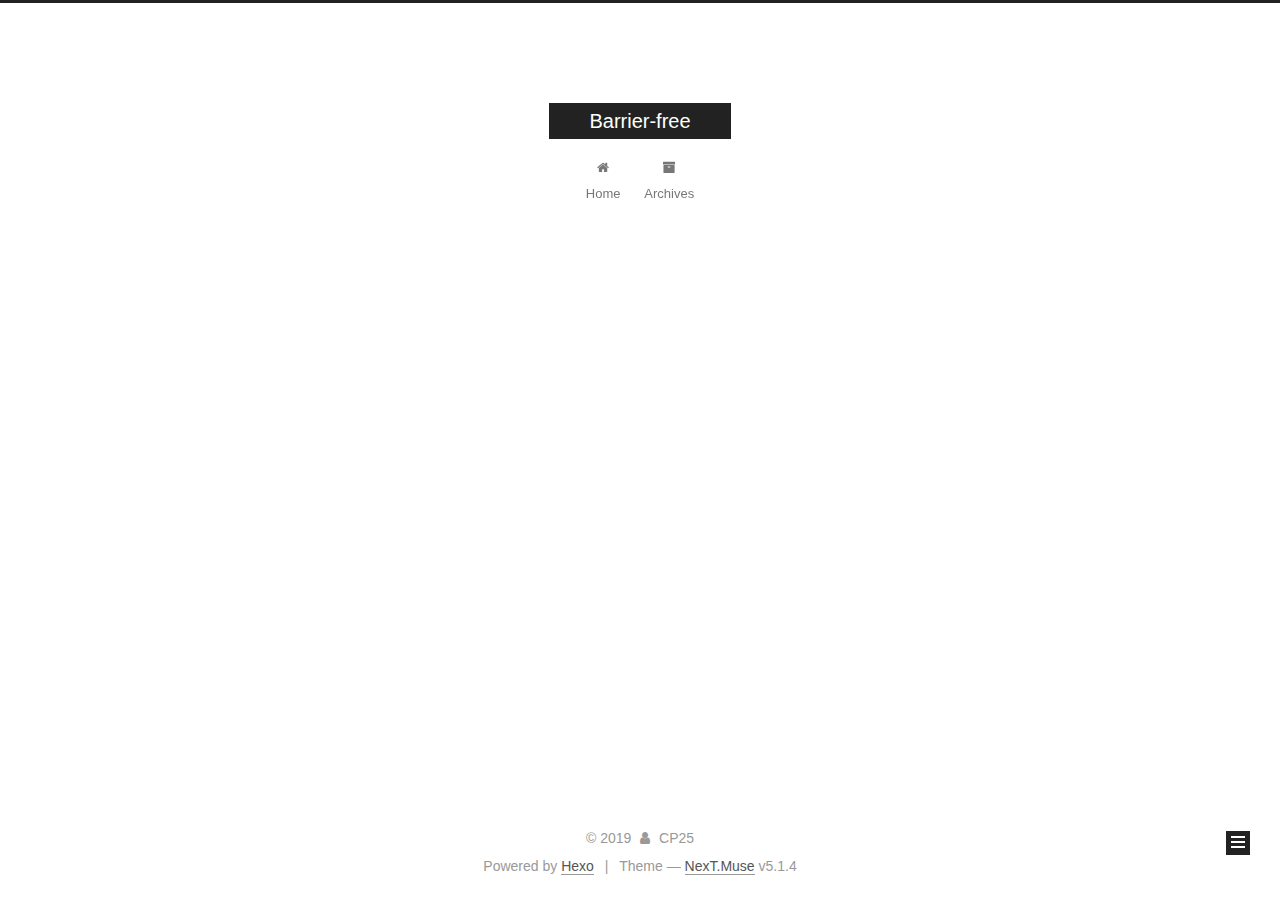
<file: archives/index.html>
<!DOCTYPE html>



  


<html class="theme-next muse use-motion" lang="en">
<head><meta name="generator" content="Hexo 3.9.0">
  <meta charset="UTF-8">
<meta http-equiv="X-UA-Compatible" content="IE=edge">
<meta name="viewport" content="width=device-width, initial-scale=1, maximum-scale=1">
<meta name="theme-color" content="#222">









<meta http-equiv="Cache-Control" content="no-transform">
<meta http-equiv="Cache-Control" content="no-siteapp">
















  
  
  <link href="/lib/fancybox/source/jquery.fancybox.css?v=2.1.5" rel="stylesheet" type="text/css">







<link href="/lib/font-awesome/css/font-awesome.min.css?v=4.6.2" rel="stylesheet" type="text/css">

<link href="/css/main.css?v=5.1.4" rel="stylesheet" type="text/css">


  <link rel="apple-touch-icon" sizes="180x180" href="/images/apple-touch-icon-next.png?v=5.1.4">


  <link rel="icon" type="image/png" sizes="32x32" href="/images/favicon-32x32-next.png?v=5.1.4">


  <link rel="icon" type="image/png" sizes="16x16" href="/images/favicon-16x16-next.png?v=5.1.4">


  <link rel="mask-icon" href="/images/logo.svg?v=5.1.4" color="#222">





  <meta name="keywords" content="Hexo, NexT">










<meta property="og:type" content="website">
<meta property="og:title" content="Barrier-free">
<meta property="og:url" content="http://yoursite.com/archives/index.html">
<meta property="og:site_name" content="Barrier-free">
<meta property="og:locale" content="en">
<meta name="twitter:card" content="summary">
<meta name="twitter:title" content="Barrier-free">



<script type="text/javascript" id="hexo.configurations">
  var NexT = window.NexT || {};
  var CONFIG = {
    root: '/',
    scheme: 'Muse',
    version: '5.1.4',
    sidebar: {"position":"left","display":"post","offset":12,"b2t":false,"scrollpercent":false,"onmobile":false},
    fancybox: true,
    tabs: true,
    motion: {"enable":true,"async":false,"transition":{"post_block":"fadeIn","post_header":"slideDownIn","post_body":"slideDownIn","coll_header":"slideLeftIn","sidebar":"slideUpIn"}},
    duoshuo: {
      userId: '0',
      author: 'Author'
    },
    algolia: {
      applicationID: '',
      apiKey: '',
      indexName: '',
      hits: {"per_page":10},
      labels: {"input_placeholder":"Search for Posts","hits_empty":"We didn't find any results for the search: ${query}","hits_stats":"${hits} results found in ${time} ms"}
    }
  };
</script>



  <link rel="canonical" href="http://yoursite.com/archives/">





  <title>Archive | Barrier-free</title>
  








</head>

<body itemscope itemtype="http://schema.org/WebPage" lang="en">

  
  
    
  

  <div class="container sidebar-position-left page-archive">
    <div class="headband"></div>

    <header id="header" class="header" itemscope itemtype="http://schema.org/WPHeader">
      <div class="header-inner"><div class="site-brand-wrapper">
  <div class="site-meta ">
    

    <div class="custom-logo-site-title">
      <a href="/" class="brand" rel="start">
        <span class="logo-line-before"><i></i></span>
        <span class="site-title">Barrier-free</span>
        <span class="logo-line-after"><i></i></span>
      </a>
    </div>
      
        <p class="site-subtitle"></p>
      
  </div>

  <div class="site-nav-toggle">
    <button>
      <span class="btn-bar"></span>
      <span class="btn-bar"></span>
      <span class="btn-bar"></span>
    </button>
  </div>
</div>

<nav class="site-nav">
  

  
    <ul id="menu" class="menu">
      
        
        <li class="menu-item menu-item-home">
          <a href="/" rel="section">
            
              <i class="menu-item-icon fa fa-fw fa-home"></i> <br>
            
            Home
          </a>
        </li>
      
        
        <li class="menu-item menu-item-archives">
          <a href="/archives/" rel="section">
            
              <i class="menu-item-icon fa fa-fw fa-archive"></i> <br>
            
            Archives
          </a>
        </li>
      

      
    </ul>
  

  
</nav>



 </div>
    </header>

    <main id="main" class="main">
      <div class="main-inner">
        <div class="content-wrap">
          <div id="content" class="content">
            

  
  
  
  <div class="post-block archive">
    <div id="posts" class="posts-collapse">
      <span class="archive-move-on"></span>

      <span class="archive-page-counter">
        
        
        
          
        
        Um..! 1 post. Keep on posting.
      </span>

      

        
        
        

        
          
          <div class="collection-title">
            <h1 class="archive-year" id="archive-year-2019">2019</h1>
          </div>
        
        

        

  <article class="post post-type-normal" itemscope itemtype="http://schema.org/Article">
    <header class="post-header">

      <h2 class="post-title">
        
            <a class="post-title-link" href="/2019/10/07/hello-world/" itemprop="url">
              
                <span itemprop="name">Hello World</span>
              
            </a>
        
      </h2>

      <div class="post-meta">
        <time class="post-time" itemprop="dateCreated" datetime="2019-10-07T18:36:07+11:00" content="2019-10-07">
          10-07
        </time>
      </div>

    </header>
  </article>



      

    </div>
  </div>
  
  
  

  



          </div>
          


          

        </div>
        
          
  
  <div class="sidebar-toggle">
    <div class="sidebar-toggle-line-wrap">
      <span class="sidebar-toggle-line sidebar-toggle-line-first"></span>
      <span class="sidebar-toggle-line sidebar-toggle-line-middle"></span>
      <span class="sidebar-toggle-line sidebar-toggle-line-last"></span>
    </div>
  </div>

  <aside id="sidebar" class="sidebar">
    
    <div class="sidebar-inner">

      

      

      <section class="site-overview-wrap sidebar-panel sidebar-panel-active">
        <div class="site-overview">
          <div class="site-author motion-element" itemprop="author" itemscope itemtype="http://schema.org/Person">
            
              <p class="site-author-name" itemprop="name">CP25</p>
              <p class="site-description motion-element" itemprop="description"></p>
          </div>

          <nav class="site-state motion-element">

            
              <div class="site-state-item site-state-posts">
              
                <a href="/archives/">
              
                  <span class="site-state-item-count">1</span>
                  <span class="site-state-item-name">posts</span>
                </a>
              </div>
            

            

            

          </nav>

          

          

          
          

          
          

          

        </div>
      </section>

      

      

    </div>
  </aside>


        
      </div>
    </main>

    <footer id="footer" class="footer">
      <div class="footer-inner">
        <div class="copyright">&copy; <span itemprop="copyrightYear">2019</span>
  <span class="with-love">
    <i class="fa fa-user"></i>
  </span>
  <span class="author" itemprop="copyrightHolder">CP25</span>

  
</div>


  <div class="powered-by">Powered by <a class="theme-link" target="_blank" href="https://hexo.io">Hexo</a></div>



  <span class="post-meta-divider">|</span>



  <div class="theme-info">Theme &mdash; <a class="theme-link" target="_blank" href="https://github.com/iissnan/hexo-theme-next">NexT.Muse</a> v5.1.4</div>




        







        
      </div>
    </footer>

    
      <div class="back-to-top">
        <i class="fa fa-arrow-up"></i>
        
      </div>
    

    

  </div>

  

<script type="text/javascript">
  if (Object.prototype.toString.call(window.Promise) !== '[object Function]') {
    window.Promise = null;
  }
</script>









  












  
  
    <script type="text/javascript" src="/lib/jquery/index.js?v=2.1.3"></script>
  

  
  
    <script type="text/javascript" src="/lib/fastclick/lib/fastclick.min.js?v=1.0.6"></script>
  

  
  
    <script type="text/javascript" src="/lib/jquery_lazyload/jquery.lazyload.js?v=1.9.7"></script>
  

  
  
    <script type="text/javascript" src="/lib/velocity/velocity.min.js?v=1.2.1"></script>
  

  
  
    <script type="text/javascript" src="/lib/velocity/velocity.ui.min.js?v=1.2.1"></script>
  

  
  
    <script type="text/javascript" src="/lib/fancybox/source/jquery.fancybox.pack.js?v=2.1.5"></script>
  


  


  <script type="text/javascript" src="/js/src/utils.js?v=5.1.4"></script>

  <script type="text/javascript" src="/js/src/motion.js?v=5.1.4"></script>



  
  

  

  


  <script type="text/javascript" src="/js/src/bootstrap.js?v=5.1.4"></script>



  


  




	





  





  












  





  

  

  

  
  

  

  

  

</body>
</html>
</file>
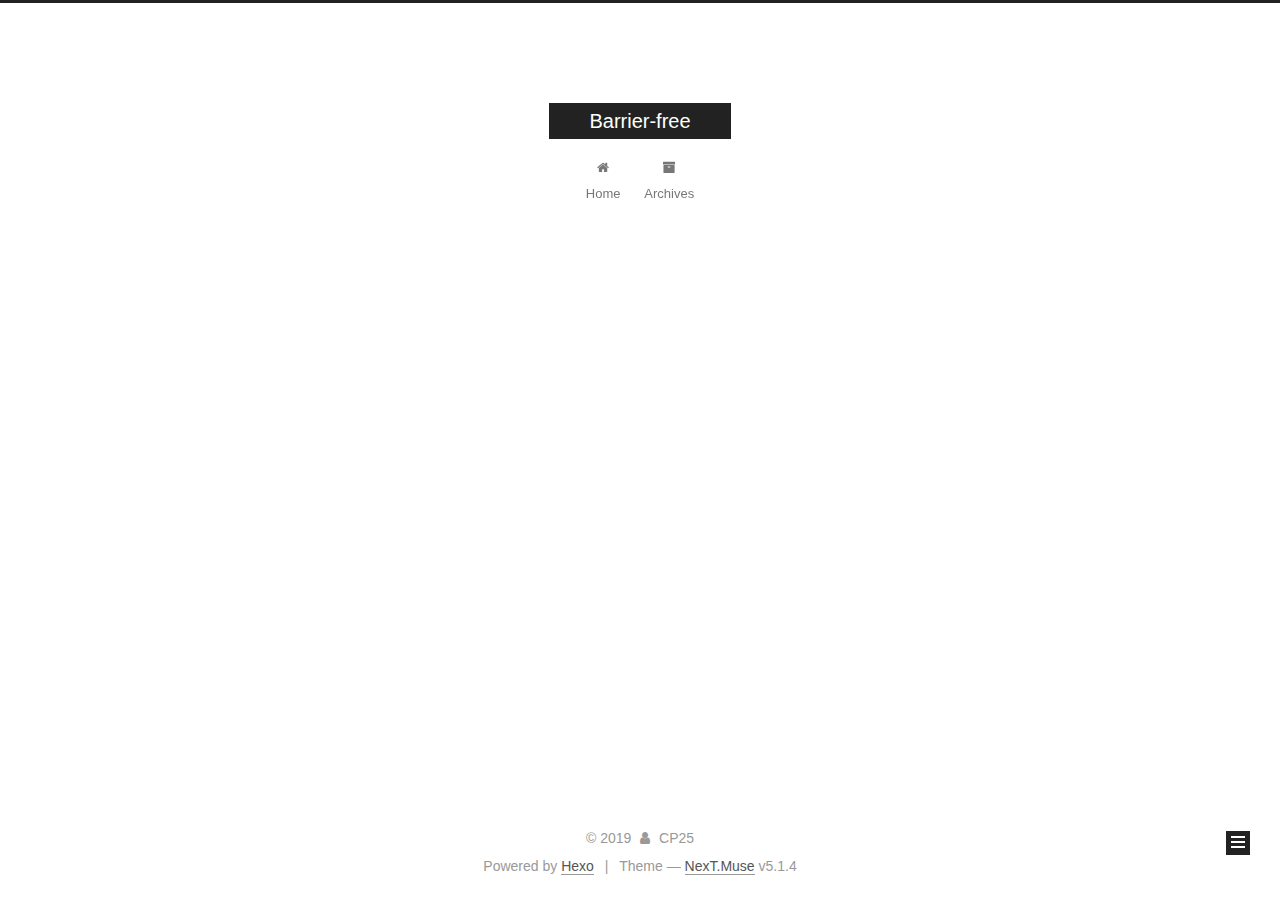
<file: archives/2019/index.html>
<!DOCTYPE html>



  


<html class="theme-next muse use-motion" lang="en">
<head><meta name="generator" content="Hexo 3.9.0">
  <meta charset="UTF-8">
<meta http-equiv="X-UA-Compatible" content="IE=edge">
<meta name="viewport" content="width=device-width, initial-scale=1, maximum-scale=1">
<meta name="theme-color" content="#222">









<meta http-equiv="Cache-Control" content="no-transform">
<meta http-equiv="Cache-Control" content="no-siteapp">
















  
  
  <link href="/lib/fancybox/source/jquery.fancybox.css?v=2.1.5" rel="stylesheet" type="text/css">







<link href="/lib/font-awesome/css/font-awesome.min.css?v=4.6.2" rel="stylesheet" type="text/css">

<link href="/css/main.css?v=5.1.4" rel="stylesheet" type="text/css">


  <link rel="apple-touch-icon" sizes="180x180" href="/images/apple-touch-icon-next.png?v=5.1.4">


  <link rel="icon" type="image/png" sizes="32x32" href="/images/favicon-32x32-next.png?v=5.1.4">


  <link rel="icon" type="image/png" sizes="16x16" href="/images/favicon-16x16-next.png?v=5.1.4">


  <link rel="mask-icon" href="/images/logo.svg?v=5.1.4" color="#222">





  <meta name="keywords" content="Hexo, NexT">










<meta property="og:type" content="website">
<meta property="og:title" content="Barrier-free">
<meta property="og:url" content="http://yoursite.com/archives/2019/index.html">
<meta property="og:site_name" content="Barrier-free">
<meta property="og:locale" content="en">
<meta name="twitter:card" content="summary">
<meta name="twitter:title" content="Barrier-free">



<script type="text/javascript" id="hexo.configurations">
  var NexT = window.NexT || {};
  var CONFIG = {
    root: '/',
    scheme: 'Muse',
    version: '5.1.4',
    sidebar: {"position":"left","display":"post","offset":12,"b2t":false,"scrollpercent":false,"onmobile":false},
    fancybox: true,
    tabs: true,
    motion: {"enable":true,"async":false,"transition":{"post_block":"fadeIn","post_header":"slideDownIn","post_body":"slideDownIn","coll_header":"slideLeftIn","sidebar":"slideUpIn"}},
    duoshuo: {
      userId: '0',
      author: 'Author'
    },
    algolia: {
      applicationID: '',
      apiKey: '',
      indexName: '',
      hits: {"per_page":10},
      labels: {"input_placeholder":"Search for Posts","hits_empty":"We didn't find any results for the search: ${query}","hits_stats":"${hits} results found in ${time} ms"}
    }
  };
</script>



  <link rel="canonical" href="http://yoursite.com/archives/2019/">





  <title>Archive | Barrier-free</title>
  








</head>

<body itemscope itemtype="http://schema.org/WebPage" lang="en">

  
  
    
  

  <div class="container sidebar-position-left page-archive">
    <div class="headband"></div>

    <header id="header" class="header" itemscope itemtype="http://schema.org/WPHeader">
      <div class="header-inner"><div class="site-brand-wrapper">
  <div class="site-meta ">
    

    <div class="custom-logo-site-title">
      <a href="/" class="brand" rel="start">
        <span class="logo-line-before"><i></i></span>
        <span class="site-title">Barrier-free</span>
        <span class="logo-line-after"><i></i></span>
      </a>
    </div>
      
        <p class="site-subtitle"></p>
      
  </div>

  <div class="site-nav-toggle">
    <button>
      <span class="btn-bar"></span>
      <span class="btn-bar"></span>
      <span class="btn-bar"></span>
    </button>
  </div>
</div>

<nav class="site-nav">
  

  
    <ul id="menu" class="menu">
      
        
        <li class="menu-item menu-item-home">
          <a href="/" rel="section">
            
              <i class="menu-item-icon fa fa-fw fa-home"></i> <br>
            
            Home
          </a>
        </li>
      
        
        <li class="menu-item menu-item-archives">
          <a href="/archives/" rel="section">
            
              <i class="menu-item-icon fa fa-fw fa-archive"></i> <br>
            
            Archives
          </a>
        </li>
      

      
    </ul>
  

  
</nav>



 </div>
    </header>

    <main id="main" class="main">
      <div class="main-inner">
        <div class="content-wrap">
          <div id="content" class="content">
            

  
  
  
  <div class="post-block archive">
    <div id="posts" class="posts-collapse">
      <span class="archive-move-on"></span>

      <span class="archive-page-counter">
        
        
        
          
        
        Um..! 1 post. Keep on posting.
      </span>

      

        
        
        

        
          
          <div class="collection-title">
            <h1 class="archive-year" id="archive-year-2019">2019</h1>
          </div>
        
        

        

  <article class="post post-type-normal" itemscope itemtype="http://schema.org/Article">
    <header class="post-header">

      <h2 class="post-title">
        
            <a class="post-title-link" href="/2019/10/07/hello-world/" itemprop="url">
              
                <span itemprop="name">Hello World</span>
              
            </a>
        
      </h2>

      <div class="post-meta">
        <time class="post-time" itemprop="dateCreated" datetime="2019-10-07T18:36:07+11:00" content="2019-10-07">
          10-07
        </time>
      </div>

    </header>
  </article>



      

    </div>
  </div>
  
  
  

  



          </div>
          


          

        </div>
        
          
  
  <div class="sidebar-toggle">
    <div class="sidebar-toggle-line-wrap">
      <span class="sidebar-toggle-line sidebar-toggle-line-first"></span>
      <span class="sidebar-toggle-line sidebar-toggle-line-middle"></span>
      <span class="sidebar-toggle-line sidebar-toggle-line-last"></span>
    </div>
  </div>

  <aside id="sidebar" class="sidebar">
    
    <div class="sidebar-inner">

      

      

      <section class="site-overview-wrap sidebar-panel sidebar-panel-active">
        <div class="site-overview">
          <div class="site-author motion-element" itemprop="author" itemscope itemtype="http://schema.org/Person">
            
              <p class="site-author-name" itemprop="name">CP25</p>
              <p class="site-description motion-element" itemprop="description"></p>
          </div>

          <nav class="site-state motion-element">

            
              <div class="site-state-item site-state-posts">
              
                <a href="/archives/">
              
                  <span class="site-state-item-count">1</span>
                  <span class="site-state-item-name">posts</span>
                </a>
              </div>
            

            

            

          </nav>

          

          

          
          

          
          

          

        </div>
      </section>

      

      

    </div>
  </aside>


        
      </div>
    </main>

    <footer id="footer" class="footer">
      <div class="footer-inner">
        <div class="copyright">&copy; <span itemprop="copyrightYear">2019</span>
  <span class="with-love">
    <i class="fa fa-user"></i>
  </span>
  <span class="author" itemprop="copyrightHolder">CP25</span>

  
</div>


  <div class="powered-by">Powered by <a class="theme-link" target="_blank" href="https://hexo.io">Hexo</a></div>



  <span class="post-meta-divider">|</span>



  <div class="theme-info">Theme &mdash; <a class="theme-link" target="_blank" href="https://github.com/iissnan/hexo-theme-next">NexT.Muse</a> v5.1.4</div>




        







        
      </div>
    </footer>

    
      <div class="back-to-top">
        <i class="fa fa-arrow-up"></i>
        
      </div>
    

    

  </div>

  

<script type="text/javascript">
  if (Object.prototype.toString.call(window.Promise) !== '[object Function]') {
    window.Promise = null;
  }
</script>









  












  
  
    <script type="text/javascript" src="/lib/jquery/index.js?v=2.1.3"></script>
  

  
  
    <script type="text/javascript" src="/lib/fastclick/lib/fastclick.min.js?v=1.0.6"></script>
  

  
  
    <script type="text/javascript" src="/lib/jquery_lazyload/jquery.lazyload.js?v=1.9.7"></script>
  

  
  
    <script type="text/javascript" src="/lib/velocity/velocity.min.js?v=1.2.1"></script>
  

  
  
    <script type="text/javascript" src="/lib/velocity/velocity.ui.min.js?v=1.2.1"></script>
  

  
  
    <script type="text/javascript" src="/lib/fancybox/source/jquery.fancybox.pack.js?v=2.1.5"></script>
  


  


  <script type="text/javascript" src="/js/src/utils.js?v=5.1.4"></script>

  <script type="text/javascript" src="/js/src/motion.js?v=5.1.4"></script>



  
  

  

  


  <script type="text/javascript" src="/js/src/bootstrap.js?v=5.1.4"></script>



  


  




	





  





  












  





  

  

  

  
  

  

  

  

</body>
</html>
</file>
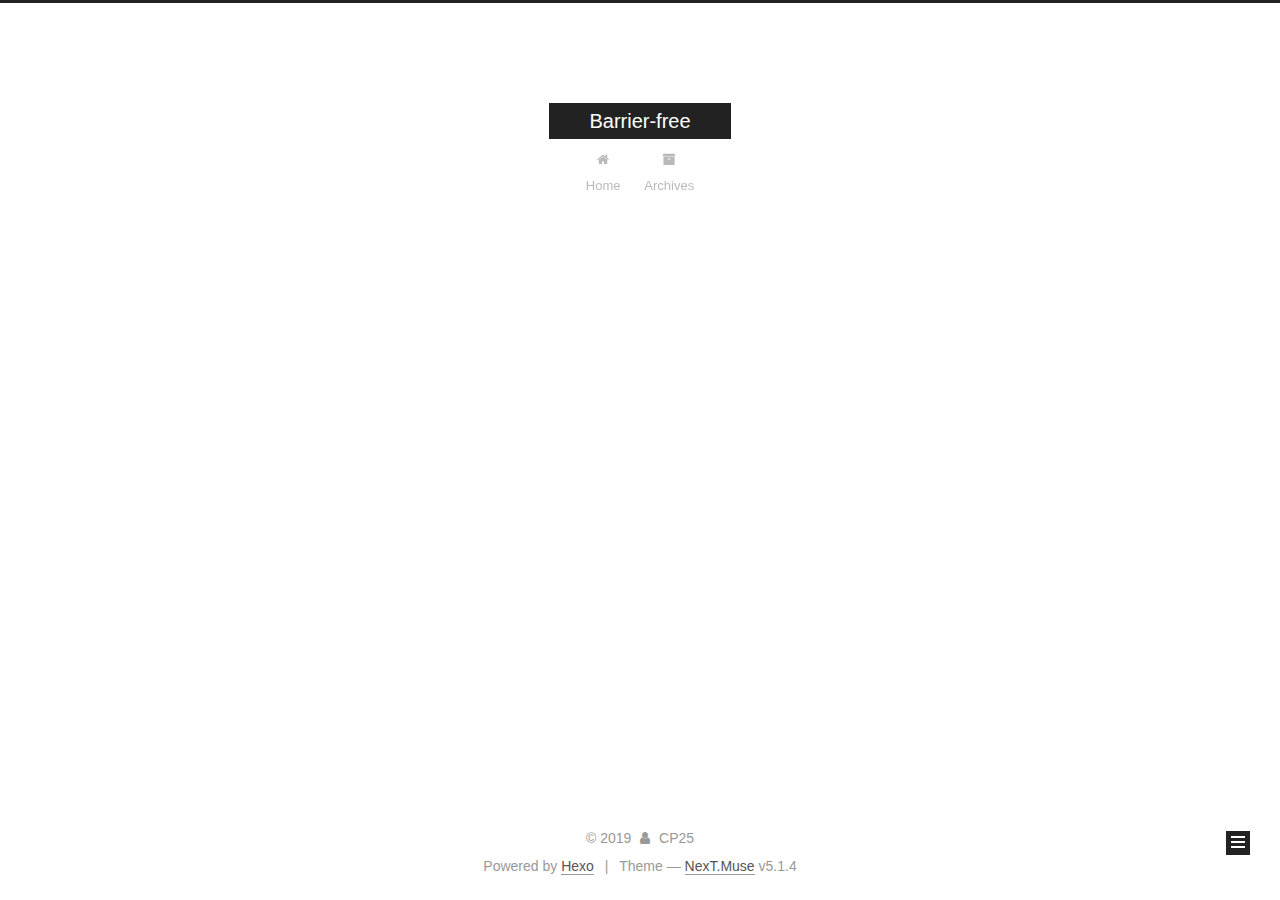
<file: archives/2019/10/index.html>
<!DOCTYPE html>



  


<html class="theme-next muse use-motion" lang="en">
<head><meta name="generator" content="Hexo 3.9.0">
  <meta charset="UTF-8">
<meta http-equiv="X-UA-Compatible" content="IE=edge">
<meta name="viewport" content="width=device-width, initial-scale=1, maximum-scale=1">
<meta name="theme-color" content="#222">









<meta http-equiv="Cache-Control" content="no-transform">
<meta http-equiv="Cache-Control" content="no-siteapp">
















  
  
  <link href="/lib/fancybox/source/jquery.fancybox.css?v=2.1.5" rel="stylesheet" type="text/css">







<link href="/lib/font-awesome/css/font-awesome.min.css?v=4.6.2" rel="stylesheet" type="text/css">

<link href="/css/main.css?v=5.1.4" rel="stylesheet" type="text/css">


  <link rel="apple-touch-icon" sizes="180x180" href="/images/apple-touch-icon-next.png?v=5.1.4">


  <link rel="icon" type="image/png" sizes="32x32" href="/images/favicon-32x32-next.png?v=5.1.4">


  <link rel="icon" type="image/png" sizes="16x16" href="/images/favicon-16x16-next.png?v=5.1.4">


  <link rel="mask-icon" href="/images/logo.svg?v=5.1.4" color="#222">





  <meta name="keywords" content="Hexo, NexT">










<meta property="og:type" content="website">
<meta property="og:title" content="Barrier-free">
<meta property="og:url" content="http://yoursite.com/archives/2019/10/index.html">
<meta property="og:site_name" content="Barrier-free">
<meta property="og:locale" content="en">
<meta name="twitter:card" content="summary">
<meta name="twitter:title" content="Barrier-free">



<script type="text/javascript" id="hexo.configurations">
  var NexT = window.NexT || {};
  var CONFIG = {
    root: '/',
    scheme: 'Muse',
    version: '5.1.4',
    sidebar: {"position":"left","display":"post","offset":12,"b2t":false,"scrollpercent":false,"onmobile":false},
    fancybox: true,
    tabs: true,
    motion: {"enable":true,"async":false,"transition":{"post_block":"fadeIn","post_header":"slideDownIn","post_body":"slideDownIn","coll_header":"slideLeftIn","sidebar":"slideUpIn"}},
    duoshuo: {
      userId: '0',
      author: 'Author'
    },
    algolia: {
      applicationID: '',
      apiKey: '',
      indexName: '',
      hits: {"per_page":10},
      labels: {"input_placeholder":"Search for Posts","hits_empty":"We didn't find any results for the search: ${query}","hits_stats":"${hits} results found in ${time} ms"}
    }
  };
</script>



  <link rel="canonical" href="http://yoursite.com/archives/2019/10/">





  <title>Archive | Barrier-free</title>
  








</head>

<body itemscope itemtype="http://schema.org/WebPage" lang="en">

  
  
    
  

  <div class="container sidebar-position-left page-archive">
    <div class="headband"></div>

    <header id="header" class="header" itemscope itemtype="http://schema.org/WPHeader">
      <div class="header-inner"><div class="site-brand-wrapper">
  <div class="site-meta ">
    

    <div class="custom-logo-site-title">
      <a href="/" class="brand" rel="start">
        <span class="logo-line-before"><i></i></span>
        <span class="site-title">Barrier-free</span>
        <span class="logo-line-after"><i></i></span>
      </a>
    </div>
      
        <p class="site-subtitle"></p>
      
  </div>

  <div class="site-nav-toggle">
    <button>
      <span class="btn-bar"></span>
      <span class="btn-bar"></span>
      <span class="btn-bar"></span>
    </button>
  </div>
</div>

<nav class="site-nav">
  

  
    <ul id="menu" class="menu">
      
        
        <li class="menu-item menu-item-home">
          <a href="/" rel="section">
            
              <i class="menu-item-icon fa fa-fw fa-home"></i> <br>
            
            Home
          </a>
        </li>
      
        
        <li class="menu-item menu-item-archives">
          <a href="/archives/" rel="section">
            
              <i class="menu-item-icon fa fa-fw fa-archive"></i> <br>
            
            Archives
          </a>
        </li>
      

      
    </ul>
  

  
</nav>



 </div>
    </header>

    <main id="main" class="main">
      <div class="main-inner">
        <div class="content-wrap">
          <div id="content" class="content">
            

  
  
  
  <div class="post-block archive">
    <div id="posts" class="posts-collapse">
      <span class="archive-move-on"></span>

      <span class="archive-page-counter">
        
        
        
          
        
        Um..! 1 post. Keep on posting.
      </span>

      

        
        
        

        
          
          <div class="collection-title">
            <h1 class="archive-year" id="archive-year-2019">2019</h1>
          </div>
        
        

        

  <article class="post post-type-normal" itemscope itemtype="http://schema.org/Article">
    <header class="post-header">

      <h2 class="post-title">
        
            <a class="post-title-link" href="/2019/10/07/hello-world/" itemprop="url">
              
                <span itemprop="name">Hello World</span>
              
            </a>
        
      </h2>

      <div class="post-meta">
        <time class="post-time" itemprop="dateCreated" datetime="2019-10-07T18:36:07+11:00" content="2019-10-07">
          10-07
        </time>
      </div>

    </header>
  </article>



      

    </div>
  </div>
  
  
  

  



          </div>
          


          

        </div>
        
          
  
  <div class="sidebar-toggle">
    <div class="sidebar-toggle-line-wrap">
      <span class="sidebar-toggle-line sidebar-toggle-line-first"></span>
      <span class="sidebar-toggle-line sidebar-toggle-line-middle"></span>
      <span class="sidebar-toggle-line sidebar-toggle-line-last"></span>
    </div>
  </div>

  <aside id="sidebar" class="sidebar">
    
    <div class="sidebar-inner">

      

      

      <section class="site-overview-wrap sidebar-panel sidebar-panel-active">
        <div class="site-overview">
          <div class="site-author motion-element" itemprop="author" itemscope itemtype="http://schema.org/Person">
            
              <p class="site-author-name" itemprop="name">CP25</p>
              <p class="site-description motion-element" itemprop="description"></p>
          </div>

          <nav class="site-state motion-element">

            
              <div class="site-state-item site-state-posts">
              
                <a href="/archives/">
              
                  <span class="site-state-item-count">1</span>
                  <span class="site-state-item-name">posts</span>
                </a>
              </div>
            

            

            

          </nav>

          

          

          
          

          
          

          

        </div>
      </section>

      

      

    </div>
  </aside>


        
      </div>
    </main>

    <footer id="footer" class="footer">
      <div class="footer-inner">
        <div class="copyright">&copy; <span itemprop="copyrightYear">2019</span>
  <span class="with-love">
    <i class="fa fa-user"></i>
  </span>
  <span class="author" itemprop="copyrightHolder">CP25</span>

  
</div>


  <div class="powered-by">Powered by <a class="theme-link" target="_blank" href="https://hexo.io">Hexo</a></div>



  <span class="post-meta-divider">|</span>



  <div class="theme-info">Theme &mdash; <a class="theme-link" target="_blank" href="https://github.com/iissnan/hexo-theme-next">NexT.Muse</a> v5.1.4</div>




        







        
      </div>
    </footer>

    
      <div class="back-to-top">
        <i class="fa fa-arrow-up"></i>
        
      </div>
    

    

  </div>

  

<script type="text/javascript">
  if (Object.prototype.toString.call(window.Promise) !== '[object Function]') {
    window.Promise = null;
  }
</script>









  












  
  
    <script type="text/javascript" src="/lib/jquery/index.js?v=2.1.3"></script>
  

  
  
    <script type="text/javascript" src="/lib/fastclick/lib/fastclick.min.js?v=1.0.6"></script>
  

  
  
    <script type="text/javascript" src="/lib/jquery_lazyload/jquery.lazyload.js?v=1.9.7"></script>
  

  
  
    <script type="text/javascript" src="/lib/velocity/velocity.min.js?v=1.2.1"></script>
  

  
  
    <script type="text/javascript" src="/lib/velocity/velocity.ui.min.js?v=1.2.1"></script>
  

  
  
    <script type="text/javascript" src="/lib/fancybox/source/jquery.fancybox.pack.js?v=2.1.5"></script>
  


  


  <script type="text/javascript" src="/js/src/utils.js?v=5.1.4"></script>

  <script type="text/javascript" src="/js/src/motion.js?v=5.1.4"></script>



  
  

  

  


  <script type="text/javascript" src="/js/src/bootstrap.js?v=5.1.4"></script>



  


  




	





  





  












  





  

  

  

  
  

  

  

  

</body>
</html>
</file>
<file: css/main.css>
/* normalize.css v3.0.2 | MIT License | git.io/normalize */
html {
  font-family: sans-serif; /* 1 */
  -ms-text-size-adjust: 100%; /* 2 */
  -webkit-text-size-adjust: 100%; /* 2 */
}
body {
  margin: 0;
}
article,
aside,
details,
figcaption,
figure,
footer,
header,
hgroup,
main,
menu,
nav,
section,
summary {
  display: block;
}
audio,
canvas,
progress,
video {
  display: inline-block; /* 1 */
  vertical-align: baseline; /* 2 */
}
audio:not([controls]) {
  display: none;
  height: 0;
}
[hidden],
template {
  display: none;
}
a {
  background-color: transparent;
}
a:active,
a:hover {
  outline: 0;
}
abbr[title] {
  border-bottom: 1px dotted;
}
b,
strong {
  font-weight: bold;
}
dfn {
  font-style: italic;
}
h1 {
  font-size: 2em;
  margin: 0.67em 0;
}
mark {
  background: #ff0;
  color: #000;
}
small {
  font-size: 80%;
}
sub,
sup {
  font-size: 75%;
  line-height: 0;
  position: relative;
  vertical-align: baseline;
}
sup {
  top: -0.5em;
}
sub {
  bottom: -0.25em;
}
img {
  border: 0;
}
svg:not(:root) {
  overflow: hidden;
}
figure {
  margin: 1em 40px;
}
hr {
  -moz-box-sizing: content-box;
  box-sizing: content-box;
  height: 0;
}
pre {
  overflow: auto;
}
code,
kbd,
pre,
samp {
  font-family: monospace, monospace;
  font-size: 1em;
}
button,
input,
optgroup,
select,
textarea {
  color: inherit; /* 1 */
  font: inherit; /* 2 */
  margin: 0; /* 3 */
}
button {
  overflow: visible;
}
button,
select {
  text-transform: none;
}
button,
html input[type="button"],
input[type="reset"],
input[type="submit"] {
  -webkit-appearance: button; /* 2 */
  cursor: pointer; /* 3 */
}
button[disabled],
html input[disabled] {
  cursor: default;
}
button::-moz-focus-inner,
input::-moz-focus-inner {
  border: 0;
  padding: 0;
}
input {
  line-height: normal;
}
input[type="checkbox"],
input[type="radio"] {
  box-sizing: border-box; /* 1 */
  padding: 0; /* 2 */
}
input[type="number"]::-webkit-inner-spin-button,
input[type="number"]::-webkit-outer-spin-button {
  height: auto;
}
input[type="search"] {
  -webkit-appearance: textfield; /* 1 */
  -moz-box-sizing: content-box;
  -webkit-box-sizing: content-box; /* 2 */
  box-sizing: content-box;
}
input[type="search"]::-webkit-search-cancel-button,
input[type="search"]::-webkit-search-decoration {
  -webkit-appearance: none;
}
fieldset {
  border: 1px solid #c0c0c0;
  margin: 0 2px;
  padding: 0.35em 0.625em 0.75em;
}
legend {
  border: 0; /* 1 */
  padding: 0; /* 2 */
}
textarea {
  overflow: auto;
}
optgroup {
  font-weight: bold;
}
table {
  border-collapse: collapse;
  border-spacing: 0;
}
td,
th {
  padding: 0;
}
::selection {
  background: #262a30;
  color: #fff;
}
body {
  position: relative;
  font-family: 'Lato', "PingFang SC", "Microsoft YaHei", sans-serif;
  font-size: 14px;
  line-height: 2;
  color: #555;
  background: #fff;
}
@media (max-width: 767px) {
  body {
    padding-right: 0 !important;
  }
}
@media (min-width: 768px) and (max-width: 991px) {
  body {
    padding-right: 0 !important;
  }
}
@media (min-width: 1600px) {
  body {
    font-size: 16px;
  }
}
h1,
h2,
h3,
h4,
h5,
h6 {
  margin: 0;
  padding: 0;
  font-weight: bold;
  line-height: 1.5;
  font-family: 'Lato', "PingFang SC", "Microsoft YaHei", sans-serif;
}
h2,
h3,
h4,
h5,
h6 {
  margin: 20px 0 15px;
}
h1 {
  font-size: 22px;
}
@media (max-width: 767px) {
  h1 {
    font-size: 18px;
  }
}
h2 {
  font-size: 20px;
}
@media (max-width: 767px) {
  h2 {
    font-size: 16px;
  }
}
h3 {
  font-size: 18px;
}
@media (max-width: 767px) {
  h3 {
    font-size: 14px;
  }
}
h4 {
  font-size: 16px;
}
@media (max-width: 767px) {
  h4 {
    font-size: 12px;
  }
}
h5 {
  font-size: 14px;
}
@media (max-width: 767px) {
  h5 {
    font-size: 10px;
  }
}
h6 {
  font-size: 12px;
}
@media (max-width: 767px) {
  h6 {
    font-size: 8px;
  }
}
p {
  margin: 0 0 20px 0;
}
a {
  color: #555;
  text-decoration: none;
  outline: none;
  border-bottom: 1px solid #999;
  word-wrap: break-word;
}
a:hover {
  color: #222;
  border-bottom-color: #222;
}
blockquote {
  margin: 0;
  padding: 0;
}
img {
  display: block;
  margin: auto;
  max-width: 100%;
  height: auto;
}
hr {
  margin: 40px 0;
  height: 3px;
  border: none;
  background-color: #ddd;
  background-image: repeating-linear-gradient(-45deg, #fff, #fff 4px, transparent 4px, transparent 8px);
}
blockquote {
  padding: 0 15px;
  color: #666;
  border-left: 4px solid #ddd;
}
blockquote cite::before {
  content: "-";
  padding: 0 5px;
}
dt {
  font-weight: 700;
}
dd {
  margin: 0;
  padding: 0;
}
kbd {
  border: 1px solid #ccc;
  border-radius: 0.2em;
  box-shadow: 0.1em 0.1em 0.2em rgba(0,0,0,0.1);
  background-color: #f9f9f9;
  font-family: inherit;
  background-image: -webkit-linear-gradient(top, #eee, #fff, #eee);
  padding: 0.1em 0.3em;
  white-space: nowrap;
}
.text-left {
  text-align: left;
}
.text-center {
  text-align: center;
}
.text-right {
  text-align: right;
}
.text-justify {
  text-align: justify;
}
.text-nowrap {
  white-space: nowrap;
}
.text-lowercase {
  text-transform: lowercase;
}
.text-uppercase {
  text-transform: uppercase;
}
.text-capitalize {
  text-transform: capitalize;
}
.center-block {
  display: block;
  margin-left: auto;
  margin-right: auto;
}
.clearfix:before,
.clearfix:after {
  content: " ";
  display: table;
}
.clearfix:after {
  clear: both;
}
.pullquote {
  width: 45%;
}
.pullquote.left {
  float: left;
  margin-left: 5px;
  margin-right: 10px;
}
.pullquote.right {
  float: right;
  margin-left: 10px;
  margin-right: 5px;
}
.affix.affix.affix {
  position: fixed;
}
.translation {
  margin-top: -20px;
  font-size: 14px;
  color: #999;
}
.scrollbar-measure {
  width: 100px;
  height: 100px;
  overflow: scroll;
  position: absolute;
  top: -9999px;
}
.use-motion .motion-element {
  opacity: 0;
}
table {
  margin: 20px 0;
  width: 100%;
  border-collapse: collapse;
  border-spacing: 0;
  border: 1px solid #ddd;
  font-size: 14px;
  table-layout: fixed;
  word-wrap: break-all;
}
table>tbody>tr:nth-of-type(odd) {
  background-color: #f9f9f9;
}
table>tbody>tr:hover {
  background-color: #f5f5f5;
}
caption,
th,
td {
  padding: 8px;
  text-align: left;
  vertical-align: middle;
  font-weight: normal;
}
th,
td {
  border-bottom: 3px solid #ddd;
  border-right: 1px solid #eee;
}
th {
  padding-bottom: 10px;
  font-weight: 700;
}
td {
  border-bottom-width: 1px;
}
html,
body {
  height: 100%;
}
.container {
  position: relative;
  min-height: 100%;
}
.header-inner {
  margin: 0 auto;
  padding: 100px 0 70px;
  width: 700px;
}
@media (min-width: 1600px) {
  .container .header-inner {
    width: 900px;
  }
}
.main {
  padding-bottom: 150px;
}
.main-inner {
  margin: 0 auto;
  width: 700px;
}
@media (min-width: 1600px) {
  .container .main-inner {
    width: 900px;
  }
}
.footer {
  position: absolute;
  left: 0;
  bottom: 0;
  width: 100%;
  min-height: 50px;
}
.footer-inner {
  box-sizing: border-box;
  margin: 20px auto;
  width: 700px;
}
@media (min-width: 1600px) {
  .container .footer-inner {
    width: 900px;
  }
}
pre,
.highlight {
  overflow: auto;
  margin: 20px 0;
  padding: 0;
  font-size: 13px;
  color: #4d4d4c;
  background: #f7f7f7;
  line-height: 1.6;
}
pre,
code {
  font-family: consolas, Menlo, "PingFang SC", "Microsoft YaHei", monospace;
}
code {
  padding: 2px 4px;
  word-wrap: break-word;
  color: #555;
  background: #eee;
  border-radius: 3px;
  font-size: 13px;
}
pre {
  padding: 10px;
}
pre code {
  padding: 0;
  color: #4d4d4c;
  background: none;
  text-shadow: none;
}
.highlight {
  border-radius: 1px;
}
.highlight pre {
  border: none;
  margin: 0;
  padding: 10px 0;
}
.highlight table {
  margin: 0;
  width: auto;
  border: none;
}
.highlight td {
  border: none;
  padding: 0;
}
.highlight figcaption {
  font-size: 1em;
  color: #4d4d4c;
  line-height: 1em;
  margin-bottom: 1em;
}
.highlight figcaption:before,
.highlight figcaption:after {
  content: " ";
  display: table;
}
.highlight figcaption:after {
  clear: both;
}
.highlight figcaption a {
  float: right;
  color: #4d4d4c;
}
.highlight figcaption a:hover {
  border-bottom-color: #4d4d4c;
}
.highlight .gutter pre {
  padding-left: 10px;
  padding-right: 10px;
  color: #869194;
  text-align: right;
  background-color: #eff2f3;
}
.highlight .code pre {
  width: 100%;
  padding-left: 10px;
  padding-right: 10px;
  background-color: #f7f7f7;
}
.highlight .line {
  height: 20px;
}
.gutter {
  -webkit-user-select: none;
  -moz-user-select: none;
  -ms-user-select: none;
  user-select: none;
}
.gist table {
  width: auto;
}
.gist table td {
  border: none;
}
pre .deletion {
  background: #fdd;
}
pre .addition {
  background: #dfd;
}
pre .meta {
  color: #8959a8;
}
pre .comment {
  color: #8e908c;
}
pre .variable,
pre .attribute,
pre .tag,
pre .regexp,
pre .ruby .constant,
pre .xml .tag .title,
pre .xml .pi,
pre .xml .doctype,
pre .html .doctype,
pre .css .id,
pre .css .class,
pre .css .pseudo {
  color: #c82829;
}
pre .number,
pre .preprocessor,
pre .built_in,
pre .literal,
pre .params,
pre .constant,
pre .command {
  color: #f5871f;
}
pre .ruby .class .title,
pre .css .rules .attribute,
pre .string,
pre .value,
pre .inheritance,
pre .header,
pre .ruby .symbol,
pre .xml .cdata,
pre .special,
pre .number,
pre .formula {
  color: #718c00;
}
pre .title,
pre .css .hexcolor {
  color: #3e999f;
}
pre .function,
pre .python .decorator,
pre .python .title,
pre .ruby .function .title,
pre .ruby .title .keyword,
pre .perl .sub,
pre .javascript .title,
pre .coffeescript .title {
  color: #4271ae;
}
pre .keyword,
pre .javascript .function {
  color: #8959a8;
}
.full-image.full-image.full-image.full-image {
  border: none;
  max-width: 100%;
  width: auto;
  margin: 20px auto 25px;
}
@media (min-width: 992px) {
  .full-image.full-image.full-image.full-image {
    max-width: none;
    width: 110%;
    margin: 25px -5%;
  }
}
.blockquote-center,
.page-home .post-type-quote blockquote,
.page-post-detail .post-type-quote blockquote {
  position: relative;
  margin: 40px 0;
  padding: 0;
  border-left: none;
  text-align: center;
}
.blockquote-center::before,
.page-home .post-type-quote blockquote::before,
.page-post-detail .post-type-quote blockquote::before,
.blockquote-center::after,
.page-home .post-type-quote blockquote::after,
.page-post-detail .post-type-quote blockquote::after {
  position: absolute;
  content: ' ';
  display: block;
  width: 100%;
  height: 24px;
  opacity: 0.2;
  background-repeat: no-repeat;
  background-position: 0 -6px;
  background-size: 22px 22px;
}
.blockquote-center::before,
.page-home .post-type-quote blockquote::before,
.page-post-detail .post-type-quote blockquote::before {
  top: -20px;
  background-image: url("../images/quote-l.svg");
  border-top: 1px solid #ccc;
}
.blockquote-center::after,
.page-home .post-type-quote blockquote::after,
.page-post-detail .post-type-quote blockquote::after {
  bottom: -20px;
  background-image: url("../images/quote-r.svg");
  border-bottom: 1px solid #ccc;
  background-position: 100% 8px;
}
.blockquote-center p,
.page-home .post-type-quote blockquote p,
.page-post-detail .post-type-quote blockquote p,
.blockquote-center div,
.page-home .post-type-quote blockquote div,
.page-post-detail .post-type-quote blockquote div {
  text-align: center;
}
.post .post-body .group-picture img {
  box-sizing: border-box;
  padding: 0 3px;
  border: none;
}
.post .group-picture-row {
  overflow: hidden;
  margin-top: 6px;
}
.post .group-picture-row:first-child {
  margin-top: 0;
}
.post .group-picture-column {
  float: left;
}
.page-post-detail .post-body .group-picture-column {
  float: none;
  margin-top: 10px;
  width: auto !important;
}
.page-post-detail .post-body .group-picture-column img {
  margin: 0 auto;
}
.page-archive .group-picture-container {
  overflow: hidden;
}
.page-archive .group-picture-row {
  float: left;
}
.page-archive .group-picture-row:first-child {
  margin-top: 6px;
}
.page-archive .group-picture-column {
  max-width: 150px;
  max-height: 150px;
}
.post-body .note {
  position: relative;
  padding: 15px;
  margin-bottom: 20px;
  border: 1px solid #eee;
  border-left-width: 5px;
  border-radius: 3px;
}
.post-body .note h2,
.post-body .note h3,
.post-body .note h4,
.post-body .note h5,
.post-body .note h6 {
  margin-top: 0;
  margin-bottom: 0;
  border-bottom: initial;
  padding-top: 0 !important;
}
.post-body .note p:first-child,
.post-body .note ul:first-child,
.post-body .note ol:first-child,
.post-body .note table:first-child,
.post-body .note pre:first-child,
.post-body .note blockquote:first-child {
  margin-top: 0;
}
.post-body .note p:last-child,
.post-body .note ul:last-child,
.post-body .note ol:last-child,
.post-body .note table:last-child,
.post-body .note pre:last-child,
.post-body .note blockquote:last-child {
  margin-bottom: 0;
}
.post-body .note.default {
  border-left-color: #777;
}
.post-body .note.default h2,
.post-body .note.default h3,
.post-body .note.default h4,
.post-body .note.default h5,
.post-body .note.default h6 {
  color: #777;
}
.post-body .note.primary {
  border-left-color: #6f42c1;
}
.post-body .note.primary h2,
.post-body .note.primary h3,
.post-body .note.primary h4,
.post-body .note.primary h5,
.post-body .note.primary h6 {
  color: #6f42c1;
}
.post-body .note.info {
  border-left-color: #428bca;
}
.post-body .note.info h2,
.post-body .note.info h3,
.post-body .note.info h4,
.post-body .note.info h5,
.post-body .note.info h6 {
  color: #428bca;
}
.post-body .note.success {
  border-left-color: #5cb85c;
}
.post-body .note.success h2,
.post-body .note.success h3,
.post-body .note.success h4,
.post-body .note.success h5,
.post-body .note.success h6 {
  color: #5cb85c;
}
.post-body .note.warning {
  border-left-color: #f0ad4e;
}
.post-body .note.warning h2,
.post-body .note.warning h3,
.post-body .note.warning h4,
.post-body .note.warning h5,
.post-body .note.warning h6 {
  color: #f0ad4e;
}
.post-body .note.danger {
  border-left-color: #d9534f;
}
.post-body .note.danger h2,
.post-body .note.danger h3,
.post-body .note.danger h4,
.post-body .note.danger h5,
.post-body .note.danger h6 {
  color: #d9534f;
}
.post-body .label {
  display: inline;
  padding: 0 2px;
  white-space: nowrap;
}
.post-body .label.default {
  background-color: #f0f0f0;
}
.post-body .label.primary {
  background-color: #efe6f7;
}
.post-body .label.info {
  background-color: #e5f2f8;
}
.post-body .label.success {
  background-color: #e7f4e9;
}
.post-body .label.warning {
  background-color: #fcf6e1;
}
.post-body .label.danger {
  background-color: #fae8eb;
}
.post-body .tabs {
  position: relative;
  display: block;
  margin-bottom: 20px;
  padding-top: 10px;
}
.post-body .tabs ul.nav-tabs {
  margin: 0;
  padding: 0;
  display: flex;
  margin-bottom: -1px;
}
@media (max-width: 413px) {
  .post-body .tabs ul.nav-tabs {
    display: block;
    margin-bottom: 5px;
  }
}
.post-body .tabs ul.nav-tabs li.tab {
  list-style-type: none !important;
  margin: 0 0.25em 0 0;
  border-top: 3px solid transparent;
  border-left: 1px solid transparent;
  border-right: 1px solid transparent;
}
@media (max-width: 413px) {
  .post-body .tabs ul.nav-tabs li.tab {
    margin: initial;
    border-top: 1px solid transparent;
    border-left: 3px solid transparent;
    border-right: 1px solid transparent;
    border-bottom: 1px solid transparent;
  }
}
.post-body .tabs ul.nav-tabs li.tab a {
  outline: 0;
  border-bottom: initial;
  display: block;
  line-height: 1.8em;
  padding: 0.25em 0.75em;
  transition-duration: 0.2s;
  transition-timing-function: ease-out;
  transition-delay: 0s;
}
.post-body .tabs ul.nav-tabs li.tab a i {
  width: 1.285714285714286em;
}
.post-body .tabs ul.nav-tabs li.tab.active {
  border-top: 3px solid #fc6423;
  border-left: 1px solid #ddd;
  border-right: 1px solid #ddd;
  background-color: #fff;
}
@media (max-width: 413px) {
  .post-body .tabs ul.nav-tabs li.tab.active {
    border-top: 1px solid #ddd;
    border-left: 3px solid #fc6423;
    border-right: 1px solid #ddd;
    border-bottom: 1px solid #ddd;
  }
}
.post-body .tabs ul.nav-tabs li.tab.active a {
  cursor: default;
  color: #555;
}
.post-body .tabs .tab-content {
  background-color: #fff;
}
.post-body .tabs .tab-content .tab-pane {
  border: 1px solid #ddd;
  padding: 20px 20px 0 20px;
}
.post-body .tabs .tab-content .tab-pane:not(.active) {
  display: none !important;
}
.post-body .tabs .tab-content .tab-pane.active {
  display: block !important;
}
.btn {
  display: inline-block;
  padding: 0 20px;
  font-size: 14px;
  color: #fff;
  background: #222;
  border: 2px solid #222;
  text-decoration: none;
  border-radius: 0;
  transition-property: background-color;
  transition-duration: 0.2s;
  transition-timing-function: ease-in-out;
  transition-delay: 0s;
  line-height: 2;
}
.btn:hover {
  border-color: #222;
  color: #222;
  background: #fff;
}
.btn +.btn {
  margin: 0 0 8px 8px;
}
.btn .fa-fw {
  width: 1.285714285714286em;
  text-align: left;
}
.btn-bar {
  display: block;
  width: 22px;
  height: 2px;
  background: #555;
  border-radius: 1px;
}
.btn-bar+.btn-bar {
  margin-top: 4px;
}
.pagination {
  margin: 120px 0 40px;
  text-align: center;
  border-top: 1px solid #eee;
}
.page-number-basic,
.pagination .prev,
.pagination .next,
.pagination .page-number,
.pagination .space {
  display: inline-block;
  position: relative;
  top: -1px;
  margin: 0 10px;
  padding: 0 11px;
}
@media (max-width: 767px) {
  .page-number-basic,
  .pagination .prev,
  .pagination .next,
  .pagination .page-number,
  .pagination .space {
    margin: 0 5px;
  }
}
.pagination .prev,
.pagination .next,
.pagination .page-number {
  border-bottom: 0;
  border-top: 1px solid #eee;
  transition-property: border-color;
  transition-duration: 0.2s;
  transition-timing-function: ease-in-out;
  transition-delay: 0s;
}
.pagination .prev:hover,
.pagination .next:hover,
.pagination .page-number:hover {
  border-top-color: #222;
}
.pagination .space {
  padding: 0;
  margin: 0;
}
.pagination .prev {
  margin-left: 0;
}
.pagination .next {
  margin-right: 0;
}
.pagination .page-number.current {
  color: #fff;
  background: #ccc;
  border-top-color: #ccc;
}
@media (max-width: 767px) {
  .pagination {
    border-top: none;
  }
  .pagination .prev,
  .pagination .next,
  .pagination .page-number {
    margin-bottom: 10px;
    border-top: 0;
    border-bottom: 1px solid #eee;
    padding: 0 10px;
  }
  .pagination .prev:hover,
  .pagination .next:hover,
  .pagination .page-number:hover {
    border-bottom-color: #222;
  }
}
.comments {
  margin: 60px 20px 0;
}
.tag-cloud {
  text-align: center;
}
.tag-cloud a {
  display: inline-block;
  margin: 10px;
}
.back-to-top {
  box-sizing: border-box;
  position: fixed;
  bottom: -100px;
  right: 30px;
  z-index: 1050;
  padding: 0 6px;
  width: 24px;
  background: #222;
  font-size: 12px;
  opacity: 1;
  color: #fff;
  cursor: pointer;
  text-align: center;
  -webkit-transform: translateZ(0);
  transition-property: bottom;
  transition-duration: 0.2s;
  transition-timing-function: ease-in-out;
  transition-delay: 0s;
}
@media (min-width: 768px) and (max-width: 991px) {
  .back-to-top {
    display: none !important;
  }
}
@media (max-width: 767px) {
  .back-to-top {
    display: none !important;
  }
}
.back-to-top.back-to-top-on {
  bottom: 19px;
}
.header {
  background: transparent;
}
.header-inner {
  position: relative;
}
.headband {
  height: 3px;
  background: #222;
}
.site-meta {
  margin: 0;
  text-align: center;
}
@media (max-width: 767px) {
  .site-meta {
    text-align: center;
  }
}
.brand {
  position: relative;
  display: inline-block;
  padding: 0 40px;
  color: #fff;
  background: #222;
  border-bottom: none;
}
.brand:hover {
  color: #fff;
}
.logo {
  display: inline-block;
  margin-right: 5px;
  line-height: 36px;
  vertical-align: top;
}
.site-title {
  display: inline-block;
  vertical-align: top;
  line-height: 36px;
  font-size: 20px;
  font-weight: normal;
  font-family: 'Lato', "PingFang SC", "Microsoft YaHei", sans-serif;
}
.site-subtitle {
  margin-top: 10px;
  font-size: 13px;
  color: #999;
}
.use-motion .brand {
  opacity: 0;
}
.use-motion .logo,
.use-motion .site-title,
.use-motion .site-subtitle {
  opacity: 0;
  position: relative;
  top: -10px;
}
.site-nav-toggle {
  display: none;
  position: absolute;
  top: 10px;
  left: 10px;
}
@media (max-width: 767px) {
  .site-nav-toggle {
    display: block;
  }
}
.site-nav-toggle button {
  margin-top: 2px;
  padding: 9px 10px;
  background: transparent;
  border: none;
}
@media (max-width: 767px) {
  .site-nav {
    display: none;
    margin: 0 -10px;
    padding: 0 10px;
    clear: both;
    border-top: 1px solid #ddd;
  }
}
@media (min-width: 768px) and (max-width: 991px) {
  .site-nav {
    display: block !important;
  }
}
@media (min-width: 992px) {
  .site-nav {
    display: block !important;
  }
}
.menu {
  margin-top: 20px;
  padding-left: 0;
  text-align: center;
}
.menu .menu-item {
  display: inline-block;
  margin: 0 10px;
  list-style: none;
}
@media screen and (max-width: 767px) {
  .menu .menu-item {
    margin-top: 10px;
  }
}
.menu .menu-item a {
  display: block;
  font-size: 13px;
  line-height: inherit;
  border-bottom: 1px solid transparent;
  transition-property: border-color;
  transition-duration: 0.2s;
  transition-timing-function: ease-in-out;
  transition-delay: 0s;
}
.menu .menu-item a:hover {
  border-bottom-color: #222;
}
.menu .menu-item .fa {
  margin-right: 5px;
}
.use-motion .menu-item {
  opacity: 0;
}
.post-body {
  font-family: 'Lato', "PingFang SC", "Microsoft YaHei", sans-serif;
}
@media (max-width: 767px) {
  .post-body {
    word-break: break-word;
  }
}
.post-body .fancybox img {
  display: block !important;
  margin: 0 auto;
  cursor: pointer;
  cursor: zoom-in;
  cursor: -webkit-zoom-in;
}
.post-body .image-caption,
.post-body .figure .caption {
  margin: -20px auto 15px;
  text-align: center;
  font-size: 14px;
  color: #999;
  font-weight: bold;
  line-height: 1;
}
.post-sticky-flag {
  display: inline-block;
  font-size: 16px;
  -ms-transform: rotate(30deg);
  -webkit-transform: rotate(30deg);
  -moz-transform: rotate(30deg);
  -ms-transform: rotate(30deg);
  -o-transform: rotate(30deg);
  transform: rotate(30deg);
}
.use-motion .post-block,
.use-motion .pagination,
.use-motion .comments {
  opacity: 0;
}
.use-motion .post-header {
  opacity: 0;
}
.use-motion .post-body {
  opacity: 0;
}
.use-motion .collection-title {
  opacity: 0;
}
.posts-expand {
  padding-top: 40px;
}
@media (max-width: 767px) {
  .posts-expand {
    margin: 0 20px;
  }
  .post-body pre .gutter pre {
    padding-right: 10px;
  }
  .post-body .highlight {
    margin-left: 0px;
    margin-right: 0px;
    padding: 0;
  }
  .post-body .highlight .gutter pre {
    padding-right: 10px;
  }
}
@media (min-width: 992px) {
  .posts-expand .post-body {
    text-align: justify;
  }
}
.posts-expand .post-body h2,
.posts-expand .post-body h3,
.posts-expand .post-body h4,
.posts-expand .post-body h5,
.posts-expand .post-body h6 {
  padding-top: 10px;
}
.posts-expand .post-body h2 .header-anchor,
.posts-expand .post-body h3 .header-anchor,
.posts-expand .post-body h4 .header-anchor,
.posts-expand .post-body h5 .header-anchor,
.posts-expand .post-body h6 .header-anchor {
  float: right;
  margin-left: 10px;
  color: #ccc;
  border-bottom-style: none;
  visibility: hidden;
}
.posts-expand .post-body h2 .header-anchor:hover,
.posts-expand .post-body h3 .header-anchor:hover,
.posts-expand .post-body h4 .header-anchor:hover,
.posts-expand .post-body h5 .header-anchor:hover,
.posts-expand .post-body h6 .header-anchor:hover {
  color: inherit;
}
.posts-expand .post-body h2:hover .header-anchor,
.posts-expand .post-body h3:hover .header-anchor,
.posts-expand .post-body h4:hover .header-anchor,
.posts-expand .post-body h5:hover .header-anchor,
.posts-expand .post-body h6:hover .header-anchor {
  visibility: visible;
}
.posts-expand .post-body ul li {
  list-style: circle;
}
.posts-expand .post-body img {
  box-sizing: border-box;
  margin: auto;
  padding: 3px;
  border: 1px solid #ddd;
}
.posts-expand .post-body .fancybox img {
  margin: 0 auto 25px;
}
@media (max-width: 767px) {
  .posts-collapse {
    margin: 0 20px;
  }
  .posts-collapse .post-title,
  .posts-collapse .post-meta {
    display: block;
    width: auto;
    text-align: left;
  }
}
.posts-collapse {
  position: relative;
  z-index: 1010;
  margin-left: 55px;
}
.posts-collapse::after {
  content: " ";
  position: absolute;
  top: 20px;
  left: 0;
  margin-left: -2px;
  width: 4px;
  height: 100%;
  background: #f5f5f5;
  z-index: -1;
}
@media (max-width: 767px) {
  .posts-collapse {
    margin: 0 20px;
  }
}
.posts-collapse .collection-title {
  position: relative;
  margin: 60px 0;
}
.posts-collapse .collection-title h1,
.posts-collapse .collection-title h2 {
  margin-left: 20px;
}
.posts-collapse .collection-title small {
  color: #bbb;
  margin-left: 5px;
}
.posts-collapse .collection-title::before {
  content: " ";
  position: absolute;
  left: 0;
  top: 50%;
  margin-left: -4px;
  margin-top: -4px;
  width: 8px;
  height: 8px;
  background: #bbb;
  border-radius: 50%;
}
.posts-collapse .post {
  margin: 30px 0;
}
.posts-collapse .post-header {
  position: relative;
  transition-duration: 0.2s;
  transition-timing-function: ease-in-out;
  transition-delay: 0s;
  transition-property: border;
  border-bottom: 1px dashed #ccc;
}
.posts-collapse .post-header::before {
  content: " ";
  position: absolute;
  left: 0;
  top: 12px;
  width: 6px;
  height: 6px;
  margin-left: -4px;
  background: #bbb;
  border-radius: 50%;
  border: 1px solid #fff;
  transition-duration: 0.2s;
  transition-timing-function: ease-in-out;
  transition-delay: 0s;
  transition-property: background;
}
.posts-collapse .post-header:hover {
  border-bottom-color: #666;
}
.posts-collapse .post-header:hover::before {
  background: #222;
}
.posts-collapse .post-meta {
  position: absolute;
  font-size: 12px;
  left: 20px;
  top: 5px;
}
.posts-collapse .post-comments-count {
  display: none;
}
.posts-collapse .post-title {
  margin-left: 60px;
  font-size: 16px;
  font-weight: normal;
  line-height: inherit;
}
.posts-collapse .post-title::after {
  margin-left: 3px;
  opacity: 0.6;
}
.posts-collapse .post-title a {
  color: #666;
  border-bottom: none;
}
.page-home .post-type-quote .post-header,
.page-post-detail .post-type-quote .post-header,
.page-home .post-type-quote .post-tags,
.page-post-detail .post-type-quote .post-tags {
  display: none;
}
.posts-expand .post-title {
  text-align: center;
  word-break: break-word;
  font-weight: 400;
}
.posts-expand .post-title-link {
  display: inline-block;
  position: relative;
  color: #555;
  border-bottom: none;
  line-height: 1.2;
  vertical-align: top;
}
.posts-expand .post-title-link::before {
  content: "";
  position: absolute;
  width: 100%;
  height: 2px;
  bottom: 0;
  left: 0;
  background-color: #000;
  visibility: hidden;
  -webkit-transform: scaleX(0);
  -moz-transform: scaleX(0);
  -ms-transform: scaleX(0);
  -o-transform: scaleX(0);
  transform: scaleX(0);
  transition-duration: 0.2s;
  transition-timing-function: ease-in-out;
  transition-delay: 0s;
}
.posts-expand .post-title-link:hover::before {
  visibility: visible;
  -webkit-transform: scaleX(1);
  -moz-transform: scaleX(1);
  -ms-transform: scaleX(1);
  -o-transform: scaleX(1);
  transform: scaleX(1);
}
.posts-expand .post-title-link .fa {
  font-size: 16px;
}
.posts-expand .post-meta {
  margin: 3px 0 60px 0;
  color: #999;
  font-family: 'Lato', "PingFang SC", "Microsoft YaHei", sans-serif;
  font-size: 12px;
  text-align: center;
}
.posts-expand .post-meta .post-category-list {
  display: inline-block;
  margin: 0;
  padding: 3px;
}
.posts-expand .post-meta .post-category-list-link {
  color: #999;
}
.posts-expand .post-meta .post-description {
  font-size: 14px;
  margin-top: 2px;
}
.post-meta-divider {
  margin: 0 0.5em;
}
.post-meta-item-icon {
  margin-right: 3px;
}
@media (min-width: 768px) and (max-width: 991px) {
  .post-meta-item-icon {
    display: inline-block;
  }
}
@media (max-width: 767px) {
  .post-meta-item-icon {
    display: inline-block;
  }
}
@media (min-width: 768px) and (max-width: 991px) {
  .post-meta-item-text {
    display: none;
  }
}
@media (max-width: 767px) {
  .post-meta-item-text {
    display: none;
  }
}
@media (max-width: 767px) {
  .posts-expand .post-comments-count {
    display: none;
  }
}
.post-button {
  margin-top: 40px;
}
.posts-expand .post-tags {
  margin-top: 40px;
  text-align: center;
}
.posts-expand .post-tags a {
  display: inline-block;
  margin-right: 10px;
  font-size: 13px;
}
.post-nav {
  display: table;
  margin-top: 15px;
  width: 100%;
  border-top: 1px solid #eee;
}
.post-nav-divider {
  display: table-cell;
  width: 10%;
}
.post-nav-item {
  display: table-cell;
  padding: 10px 0 0 0;
  width: 45%;
  vertical-align: top;
}
.post-nav-item a {
  position: relative;
  display: block;
  line-height: 25px;
  font-size: 14px;
  color: #555;
  border-bottom: none;
}
.post-nav-item a:hover {
  color: #222;
  border-bottom: none;
}
.post-nav-item a:active {
  top: 2px;
}
.post-nav-item .fa {
  position: absolute;
  top: 8px;
  left: 0;
  font-size: 12px;
}
.post-nav-next a {
  padding-left: 15px;
}
.post-nav-prev {
  text-align: right;
}
.post-nav-prev a {
  padding-right: 15px;
}
.post-nav-prev .fa {
  right: 0;
  left: auto;
}
.posts-expand .post-eof {
  display: block;
  margin: 80px auto 60px;
  width: 8%;
  height: 1px;
  background: #ccc;
  text-align: center;
}
.post:last-child .post-eof.post-eof.post-eof {
  display: none;
}
.post-gallery {
  display: table;
  table-layout: fixed;
  width: 100%;
  border-collapse: separate;
}
.post-gallery-row {
  display: table-row;
}
.post-gallery .post-gallery-img {
  display: table-cell;
  text-align: center;
  vertical-align: middle;
  border: none;
}
.post-gallery .post-gallery-img img {
  max-width: 100%;
  max-height: 100%;
  border: none;
}
.fancybox-close,
.fancybox-close:hover {
  border: none;
}
.rtl.post-body p,
.rtl.post-body a,
.rtl.post-body h1,
.rtl.post-body h2,
.rtl.post-body h3,
.rtl.post-body h4,
.rtl.post-body h5,
.rtl.post-body h6,
.rtl.post-body li,
.rtl.post-body ul,
.rtl.post-body ol {
  direction: rtl;
  font-family: UKIJ Ekran;
}
.rtl.post-title {
  font-family: UKIJ Ekran;
}
.sidebar {
  position: fixed;
  right: 0;
  top: 0;
  bottom: 0;
  width: 0;
  z-index: 1040;
  box-shadow: inset 0 2px 6px #000;
  background: #222;
  -webkit-transform: translateZ(0);
}
.sidebar a {
  color: #999;
  border-bottom-color: #555;
}
.sidebar a:hover {
  color: #eee;
}
@media (min-width: 768px) and (max-width: 991px) {
  .sidebar {
    display: none !important;
  }
}
@media (max-width: 767px) {
  .sidebar {
    display: none !important;
  }
}
.sidebar-inner {
  position: relative;
  padding: 20px 10px;
  color: #999;
  text-align: center;
}
.site-overview-wrap {
  overflow: hidden;
}
.site-overview {
  overflow-y: auto;
  overflow-x: hidden;
}
.sidebar-toggle {
  position: fixed;
  right: 30px;
  bottom: 45px;
  width: 14px;
  height: 14px;
  padding: 5px;
  background: #222;
  line-height: 0;
  z-index: 1050;
  cursor: pointer;
  -webkit-transform: translateZ(0);
}
@media (min-width: 768px) and (max-width: 991px) {
  .sidebar-toggle {
    display: none !important;
  }
}
@media (max-width: 767px) {
  .sidebar-toggle {
    display: none !important;
  }
}
.sidebar-toggle-line {
  position: relative;
  display: inline-block;
  vertical-align: top;
  height: 2px;
  width: 100%;
  background: #fff;
  margin-top: 3px;
}
.sidebar-toggle-line:first-child {
  margin-top: 0;
}
.site-author-image {
  display: block;
  margin: 0 auto;
  padding: 2px;
  max-width: 96px;
  height: auto;
  border: 2px solid #333;
}
.site-author-name {
  margin: 5px 0 0;
  text-align: center;
  color: #f5f5f5;
  font-weight: normal;
}
.site-description {
  margin-top: 5px;
  text-align: center;
  font-size: 14px;
  color: #999;
}
.site-state {
  overflow: hidden;
  line-height: 1.4;
  white-space: nowrap;
  text-align: center;
}
.site-state-item {
  display: inline-block;
  padding: 0 15px;
  border-left: 1px solid #333;
}
.site-state-item:first-child {
  border-left: none;
}
.site-state-item a {
  border-bottom: none;
}
.site-state-item-count {
  display: block;
  text-align: center;
  color: inherit;
  font-weight: 600;
  font-size: 18px;
}
.site-state-item-name {
  font-size: 13px;
  color: inherit;
}
.feed-link {
  margin-top: 20px;
}
.feed-link a {
  display: inline-block;
  padding: 0 15px;
  color: #fc6423;
  border: 1px solid #fc6423;
  border-radius: 4px;
}
.feed-link a i {
  color: #fc6423;
  font-size: 14px;
}
.feed-link a:hover {
  color: #fff;
  background: #fc6423;
}
.feed-link a:hover i {
  color: #fff;
}
.links-of-author {
  margin-top: 20px;
}
.links-of-author a {
  display: inline-block;
  vertical-align: middle;
  margin-right: 10px;
  margin-bottom: 10px;
  border-bottom-color: #555;
  font-size: 13px;
}
.links-of-author a:before {
  display: inline-block;
  vertical-align: middle;
  margin-right: 3px;
  content: " ";
  width: 4px;
  height: 4px;
  border-radius: 50%;
  background: #3457ff;
}
.links-of-blogroll {
  font-size: 13px;
}
.links-of-blogroll-title {
  margin-top: 20px;
  font-size: 14px;
  font-weight: 600;
}
.links-of-blogroll-list {
  margin: 0;
  padding: 0;
  list-style: none;
}
.links-of-blogroll-item {
  padding: 2px 10px;
}
.links-of-blogroll-item a {
  max-width: 280px;
  box-sizing: border-box;
  display: inline-block;
  overflow: hidden;
  white-space: nowrap;
  text-overflow: ellipsis;
}
.sidebar-nav {
  margin: 0 0 20px;
  padding-left: 0;
}
.sidebar-nav li {
  display: inline-block;
  cursor: pointer;
  border-bottom: 1px solid transparent;
  font-size: 14px;
  color: #555;
}
.sidebar-nav li:hover {
  color: #f5f5f5;
}
.page-post-detail .sidebar-nav-toc {
  padding: 0 5px;
}
.page-post-detail .sidebar-nav-overview {
  margin-left: 10px;
}
.sidebar-nav .sidebar-nav-active {
  color: #87daff;
  border-bottom-color: #87daff;
}
.sidebar-nav .sidebar-nav-active:hover {
  color: #87daff;
}
.sidebar-panel {
  display: none;
}
.sidebar-panel-active {
  display: block;
}
.post-toc-empty {
  font-size: 14px;
  color: #666;
}
.post-toc-wrap {
  overflow: hidden;
}
.post-toc {
  overflow: auto;
}
.post-toc ol {
  margin: 0;
  padding: 0 2px 5px 10px;
  text-align: left;
  list-style: none;
  font-size: 14px;
}
.post-toc ol > ol {
  padding-left: 0;
}
.post-toc ol a {
  transition-duration: 0.2s;
  transition-timing-function: ease-in-out;
  transition-delay: 0s;
  transition-property: all;
  color: #999;
  border-bottom-color: #555;
}
.post-toc ol a:hover {
  color: #ccc;
  border-bottom-color: #ccc;
}
.post-toc .nav-item {
  overflow: hidden;
  text-overflow: ellipsis;
  text-align: justify;
  white-space: nowrap;
  line-height: 1.8;
}
.post-toc .nav .nav-child {
  display: none;
}
.post-toc .nav .active > .nav-child {
  display: block;
}
.post-toc .nav .active-current > .nav-child {
  display: block;
}
.post-toc .nav .active-current > .nav-child > .nav-item {
  display: block;
}
.post-toc .nav .active > a {
  color: #87daff;
  border-bottom-color: #87daff;
}
.post-toc .nav .active-current > a {
  color: #87daff;
}
.post-toc .nav .active-current > a:hover {
  color: #87daff;
}
.footer {
  font-size: 14px;
  color: #999;
}
.footer img {
  border: none;
}
.footer-inner {
  text-align: center;
}
.with-love {
  display: inline-block;
  margin: 0 5px;
}
.powered-by,
.theme-info {
  display: inline-block;
}
.cc-license {
  margin-top: 10px;
  text-align: center;
}
.cc-license .cc-opacity {
  opacity: 0.7;
  border-bottom: none;
}
.cc-license .cc-opacity:hover {
  opacity: 0.9;
}
.cc-license img {
  display: inline-block;
}
.theme-next #ds-thread #ds-reset {
  color: #555;
}
.theme-next #ds-thread #ds-reset .ds-replybox {
  margin-bottom: 30px;
}
.theme-next #ds-thread #ds-reset .ds-replybox .ds-avatar,
.theme-next #ds-reset .ds-avatar img {
  box-shadow: none;
}
.theme-next #ds-thread #ds-reset .ds-textarea-wrapper {
  border-color: #c7d4e1;
  background: none;
  border-top-right-radius: 3px;
  border-top-left-radius: 3px;
}
.theme-next #ds-thread #ds-reset .ds-textarea-wrapper textarea {
  height: 60px;
}
.theme-next #ds-reset .ds-rounded-top {
  border-radius: 0;
}
.theme-next #ds-thread #ds-reset .ds-post-toolbar {
  box-sizing: border-box;
  border: 1px solid #c7d4e1;
  background: #f6f8fa;
}
.theme-next #ds-thread #ds-reset .ds-post-options {
  height: 40px;
  border: none;
  background: none;
}
.theme-next #ds-thread #ds-reset .ds-toolbar-buttons {
  top: 11px;
}
.theme-next #ds-thread #ds-reset .ds-sync {
  top: 5px;
}
.theme-next #ds-thread #ds-reset .ds-post-button {
  top: 4px;
  right: 5px;
  width: 90px;
  height: 30px;
  border: 1px solid #c5ced7;
  border-radius: 3px;
  background-image: linear-gradient(#fbfbfc, #f5f7f9);
  color: #60676d;
}
.theme-next #ds-thread #ds-reset .ds-post-button:hover {
  background-position: 0 -30px;
  color: #60676d;
}
.theme-next #ds-thread #ds-reset .ds-comments-info {
  padding: 10px 0;
}
.theme-next #ds-thread #ds-reset .ds-sort {
  display: none;
}
.theme-next #ds-thread #ds-reset li.ds-tab a.ds-current {
  border: none;
  background: #f6f8fa;
  color: #60676d;
}
.theme-next #ds-thread #ds-reset li.ds-tab a.ds-current:hover {
  background-color: #e9f0f7;
  color: #60676d;
}
.theme-next #ds-thread #ds-reset li.ds-tab a {
  border-radius: 2px;
  padding: 5px;
}
.theme-next #ds-thread #ds-reset .ds-login-buttons p {
  color: #999;
  line-height: 36px;
}
.theme-next #ds-thread #ds-reset .ds-login-buttons .ds-service-list li {
  height: 28px;
}
.theme-next #ds-thread #ds-reset .ds-service-list a {
  background: none;
  padding: 5px;
  border: 1px solid;
  border-radius: 3px;
  text-align: center;
}
.theme-next #ds-thread #ds-reset .ds-service-list a:hover {
  color: #fff;
  background: #666;
}
.theme-next #ds-thread #ds-reset .ds-service-list .ds-weibo {
  color: #fc9b00;
  border-color: #fc9b00;
}
.theme-next #ds-thread #ds-reset .ds-service-list .ds-weibo:hover {
  background: #fc9b00;
}
.theme-next #ds-thread #ds-reset .ds-service-list .ds-qq {
  color: #60a3ec;
  border-color: #60a3ec;
}
.theme-next #ds-thread #ds-reset .ds-service-list .ds-qq:hover {
  background: #60a3ec;
}
.theme-next #ds-thread #ds-reset .ds-service-list .ds-renren {
  color: #2e7ac4;
  border-color: #2e7ac4;
}
.theme-next #ds-thread #ds-reset .ds-service-list .ds-renren:hover {
  background: #2e7ac4;
}
.theme-next #ds-thread #ds-reset .ds-service-list .ds-douban {
  color: #37994c;
  border-color: #37994c;
}
.theme-next #ds-thread #ds-reset .ds-service-list .ds-douban:hover {
  background: #37994c;
}
.theme-next #ds-thread #ds-reset .ds-service-list .ds-kaixin {
  color: #fef20d;
  border-color: #fef20d;
}
.theme-next #ds-thread #ds-reset .ds-service-list .ds-kaixin:hover {
  background: #fef20d;
}
.theme-next #ds-thread #ds-reset .ds-service-list .ds-netease {
  color: #f00;
  border-color: #f00;
}
.theme-next #ds-thread #ds-reset .ds-service-list .ds-netease:hover {
  background: #f00;
}
.theme-next #ds-thread #ds-reset .ds-service-list .ds-sohu {
  color: #ffcb05;
  border-color: #ffcb05;
}
.theme-next #ds-thread #ds-reset .ds-service-list .ds-sohu:hover {
  background: #ffcb05;
}
.theme-next #ds-thread #ds-reset .ds-service-list .ds-baidu {
  color: #2831e0;
  border-color: #2831e0;
}
.theme-next #ds-thread #ds-reset .ds-service-list .ds-baidu:hover {
  background: #2831e0;
}
.theme-next #ds-thread #ds-reset .ds-service-list .ds-google {
  color: #166bec;
  border-color: #166bec;
}
.theme-next #ds-thread #ds-reset .ds-service-list .ds-google:hover {
  background: #166bec;
}
.theme-next #ds-thread #ds-reset .ds-service-list .ds-weixin {
  color: #00ce0d;
  border-color: #00ce0d;
}
.theme-next #ds-thread #ds-reset .ds-service-list .ds-weixin:hover {
  background: #00ce0d;
}
.theme-next #ds-thread #ds-reset .ds-service-list .ds-more-services {
  border: none;
}
.theme-next #ds-thread #ds-reset .ds-service-list .ds-more-services:hover {
  background: none;
}
.theme-next #ds-reset .duoshuo-ua-admin {
  display: inline-block;
  color: #f00;
}
.theme-next #ds-reset .duoshuo-ua-platform,
.theme-next #ds-reset .duoshuo-ua-browser {
  color: #ccc;
}
.theme-next #ds-reset .duoshuo-ua-platform .fa,
.theme-next #ds-reset .duoshuo-ua-browser .fa {
  display: inline-block;
  margin-right: 3px;
}
.theme-next #ds-reset .duoshuo-ua-separator {
  display: inline-block;
  margin-left: 5px;
}
.theme-next .this_ua {
  background-color: #ccc !important;
  border-radius: 4px;
  padding: 0 5px !important;
  margin: 1px 1px !important;
  border: 1px solid #bbb !important;
  color: #fff;
  display: inline-block !important;
}
.theme-next .this_ua.admin {
  background-color: #d9534f !important;
  border-color: #d9534f !important;
}
.theme-next .this_ua.platform.iOS,
.theme-next .this_ua.platform.Mac,
.theme-next .this_ua.platform.Windows {
  background-color: #39b3d7 !important;
  border-color: #46b8da !important;
}
.theme-next .this_ua.platform.Linux {
  background-color: #3a3a3a !important;
  border-color: #1f1f1f !important;
}
.theme-next .this_ua.platform.Android {
  background-color: #00c47d !important;
  border-color: #01b171 !important;
}
.theme-next .this_ua.browser.Mobile,
.theme-next .this_ua.browser.Chrome {
  background-color: #5cb85c !important;
  border-color: #4cae4c !important;
}
.theme-next .this_ua.browser.Firefox {
  background-color: #f0ad4e !important;
  border-color: #eea236 !important;
}
.theme-next .this_ua.browser.Maxthon,
.theme-next .this_ua.browser.IE {
  background-color: #428bca !important;
  border-color: #357ebd !important;
}
.theme-next .this_ua.browser.baidu,
.theme-next .this_ua.browser.UCBrowser,
.theme-next .this_ua.browser.Opera {
  background-color: #d9534f !important;
  border-color: #d43f3a !important;
}
.theme-next .this_ua.browser.Android,
.theme-next .this_ua.browser.QQBrowser {
  background-color: #78ace9 !important;
  border-color: #4cae4c !important;
}
.post-spread {
  margin-top: 20px;
  text-align: center;
}
.jiathis_style {
  display: inline-block;
}
.jiathis_style a {
  border: none;
}
.fa {
  font-family: FontAwesome !important;
}
.post-spread {
  margin-top: 20px;
  text-align: center;
}
.bdshare-slide-button-box a {
  border: none;
}
.bdsharebuttonbox {
  display: inline-block;
}
.bdsharebuttonbox a {
  border: none;
}
.local-search-pop-overlay {
  position: fixed;
  width: 100%;
  height: 100%;
  top: 0;
  left: 0;
  z-index: 2080;
  background-color: rgba(0,0,0,0.3);
}
.local-search-popup {
  display: none;
  position: fixed;
  top: 10%;
  left: 50%;
  margin-left: -350px;
  width: 700px;
  height: 80%;
  padding: 0;
  background: #fff;
  color: #333;
  z-index: 9999;
  border-radius: 5px;
}
@media (max-width: 767px) {
  .local-search-popup {
    padding: 0;
    top: 0;
    left: 0;
    margin: 0;
    width: 100%;
    height: 100%;
    border-radius: 0;
  }
}
.local-search-popup ul.search-result-list {
  padding: 0;
  margin: 0 5px;
}
.local-search-popup p.search-result {
  border-bottom: 1px dashed #ccc;
  padding: 5px 0;
}
.local-search-popup a.search-result-title {
  font-weight: bold;
  font-size: 16px;
}
.local-search-popup .search-keyword {
  border-bottom: 1px dashed #f00;
  font-weight: bold;
  color: #f00;
}
.local-search-popup .local-search-header {
  padding: 5px;
  height: 36px;
  background: #f5f5f5;
  border-top-left-radius: 5px;
  border-top-right-radius: 5px;
}
.local-search-popup #local-search-result {
  overflow: auto;
  position: relative;
  padding: 5px 25px;
  height: calc(100% - 55px);
}
.local-search-popup .local-search-input-wrapper {
  display: inline-block;
  width: calc(100% - 90px);
  height: 36px;
  line-height: 36px;
  padding: 0 5px;
}
.local-search-popup .local-search-input-wrapper input {
  padding: 8px 0;
  height: 20px;
  display: block;
  width: 100%;
  outline: none;
  border: none;
  background: transparent;
  vertical-align: middle;
}
.local-search-popup .search-icon,
.local-search-popup .popup-btn-close {
  display: inline-block;
  font-size: 18px;
  color: #999;
  height: 36px;
  width: 18px;
  padding-left: 10px;
  padding-right: 10px;
}
.local-search-popup .search-icon {
  float: left;
}
.local-search-popup .popup-btn-close {
  border-left: 1px solid #eee;
  float: right;
  cursor: pointer;
}
.local-search-popup #no-result {
  position: absolute;
  left: 50%;
  top: 50%;
  -webkit-transform: translate(-50%, -50%);
  -webkit-transform: translate(-50%, -50%);
  -moz-transform: translate(-50%, -50%);
  -ms-transform: translate(-50%, -50%);
  -o-transform: translate(-50%, -50%);
  transform: translate(-50%, -50%);
  color: #ccc;
}
.site-uv,
.site-pv,
.page-pv {
  display: inline-block;
}
.site-uv .busuanzi-value,
.site-pv .busuanzi-value,
.page-pv .busuanzi-value {
  margin: 0 5px;
}
.site-uv {
  margin-right: 10px;
}
.site-uv::after {
  content: "|";
  padding-left: 10px;
}
.page-archive .archive-page-counter {
  position: relative;
  top: 3px;
  left: 20px;
}
@media (max-width: 767px) {
  .page-archive .archive-page-counter {
    top: 5px;
  }
}
.page-archive .posts-collapse .archive-move-on {
  position: absolute;
  top: 11px;
  left: 0;
  margin-left: -6px;
  width: 10px;
  height: 10px;
  opacity: 0.5;
  background: #555;
  border: 1px solid #fff;
  border-radius: 50%;
}
.category-all-page .category-all-title {
  text-align: center;
}
.category-all-page .category-all {
  margin-top: 20px;
}
.category-all-page .category-list {
  margin: 0;
  padding: 0;
  list-style: none;
}
.category-all-page .category-list-item {
  margin: 5px 10px;
}
.category-all-page .category-list-count {
  color: #bbb;
}
.category-all-page .category-list-count:before {
  display: inline;
  content: " (";
}
.category-all-page .category-list-count:after {
  display: inline;
  content: ") ";
}
.category-all-page .category-list-child {
  padding-left: 10px;
}
#schedule ul#event-list {
  padding-left: 30px;
}
#schedule ul#event-list hr {
  margin: 20px 0 45px 0 !important;
  background: #222;
}
#schedule ul#event-list hr:after {
  display: inline-block;
  content: 'NOW';
  background: #222;
  color: #fff;
  font-weight: bold;
  text-align: right;
  padding: 0 5px;
}
#schedule ul#event-list li.event {
  margin: 20px 0px;
  background: #f9f9f9;
  padding-left: 10px;
  min-height: 40px;
}
#schedule ul#event-list li.event h2.event-summary {
  margin: 0;
  padding-bottom: 3px;
}
#schedule ul#event-list li.event h2.event-summary:before {
  display: inline-block;
  font-family: FontAwesome;
  font-size: 8px;
  content: '\f111';
  vertical-align: middle;
  margin-right: 25px;
  color: #bbb;
}
#schedule ul#event-list li.event span.event-relative-time {
  display: inline-block;
  font-size: 12px;
  font-weight: 400;
  padding-left: 12px;
  color: #bbb;
}
#schedule ul#event-list li.event span.event-details {
  display: block;
  color: #bbb;
  margin-left: 56px;
  padding-top: 3px;
  padding-bottom: 6px;
  text-indent: -24px;
  line-height: 18px;
}
#schedule ul#event-list li.event span.event-details:before {
  text-indent: 0;
  display: inline-block;
  width: 14px;
  font-family: FontAwesome;
  text-align: center;
  margin-right: 9px;
  color: #bbb;
}
#schedule ul#event-list li.event span.event-details.event-location:before {
  content: '\f041';
}
#schedule ul#event-list li.event span.event-details.event-duration:before {
  content: '\f017';
}
#schedule ul#event-list li.event-past {
  background: #fcfcfc;
}
#schedule ul#event-list li.event-past > * {
  opacity: 0.6;
}
#schedule ul#event-list li.event-past h2.event-summary {
  color: #bbb;
}
#schedule ul#event-list li.event-past h2.event-summary:before {
  color: #dfdfdf;
}
#schedule ul#event-list li.event-now {
  background: #222;
  color: #fff;
  padding: 15px 0 15px 10px;
}
#schedule ul#event-list li.event-now h2.event-summary:before {
  -webkit-transform: scale(1.2);
  -moz-transform: scale(1.2);
  -ms-transform: scale(1.2);
  -o-transform: scale(1.2);
  transform: scale(1.2);
  color: #fff;
  animation: dot-flash 1s alternate infinite ease-in-out;
}
#schedule ul#event-list li.event-now * {
  color: #fff !important;
}
@-moz-keyframes dot-flash {
  from {
    opacity: 1;
    -webkit-transform: scale(1.1);
    -moz-transform: scale(1.1);
    -ms-transform: scale(1.1);
    -o-transform: scale(1.1);
    transform: scale(1.1);
  }
  to {
    opacity: 0;
    -webkit-transform: scale(1);
    -moz-transform: scale(1);
    -ms-transform: scale(1);
    -o-transform: scale(1);
    transform: scale(1);
  }
}
@-webkit-keyframes dot-flash {
  from {
    opacity: 1;
    -webkit-transform: scale(1.1);
    -moz-transform: scale(1.1);
    -ms-transform: scale(1.1);
    -o-transform: scale(1.1);
    transform: scale(1.1);
  }
  to {
    opacity: 0;
    -webkit-transform: scale(1);
    -moz-transform: scale(1);
    -ms-transform: scale(1);
    -o-transform: scale(1);
    transform: scale(1);
  }
}
@-o-keyframes dot-flash {
  from {
    opacity: 1;
    -webkit-transform: scale(1.1);
    -moz-transform: scale(1.1);
    -ms-transform: scale(1.1);
    -o-transform: scale(1.1);
    transform: scale(1.1);
  }
  to {
    opacity: 0;
    -webkit-transform: scale(1);
    -moz-transform: scale(1);
    -ms-transform: scale(1);
    -o-transform: scale(1);
    transform: scale(1);
  }
}
@keyframes dot-flash {
  from {
    opacity: 1;
    -webkit-transform: scale(1.1);
    -moz-transform: scale(1.1);
    -ms-transform: scale(1.1);
    -o-transform: scale(1.1);
    transform: scale(1.1);
  }
  to {
    opacity: 0;
    -webkit-transform: scale(1);
    -moz-transform: scale(1);
    -ms-transform: scale(1);
    -o-transform: scale(1);
    transform: scale(1);
  }
}
.page-post-detail .sidebar-toggle-line {
  background: #87daff;
}
.page-post-detail .comments {
  overflow: hidden;
}
@media (max-width: 767px) {
  .header-inner,
  .container .main-inner,
  .footer-inner {
    width: auto;
  }
}
embed {
  display: block;
  margin: 0px auto 25px auto;
}
.custom-logo .site-meta-headline {
  text-align: center;
}
.custom-logo .brand {
  background: none;
}
.custom-logo .site-title {
  margin: 10px auto 0;
  font-size: 24px;
  color: #222;
}
.custom-logo .site-title a {
  border: none;
}
.custom-logo-image {
  margin: 0 auto;
  padding: 5px;
  max-width: 150px;
  background: #fff;
}
@media (max-width: 767px) {
  .site-nav {
    position: absolute;
    left: 0;
    top: 52px;
    margin: 0;
    width: 100%;
    padding: 0;
    background: #fff;
    border-bottom: 1px solid #ddd;
    z-index: 1030;
  }
}
@media (max-width: 767px) {
  .menu {
    text-align: left;
  }
}
@media (max-width: 767px) {
  .menu .menu-item {
    display: block;
    margin: 0 10px;
    vertical-align: top;
  }
}
@media (max-width: 767px) {
  .menu .menu-item br {
    display: none;
  }
}
@media (max-width: 767px) {
  .menu .menu-item a {
    padding: 5px 10px;
  }
}
.menu .menu-item .fa {
  margin-right: 0;
}
.site-search form {
  display: none;
}
.links-of-blogroll-inline .links-of-blogroll-item {
  display: inline-block;
}
</file>
